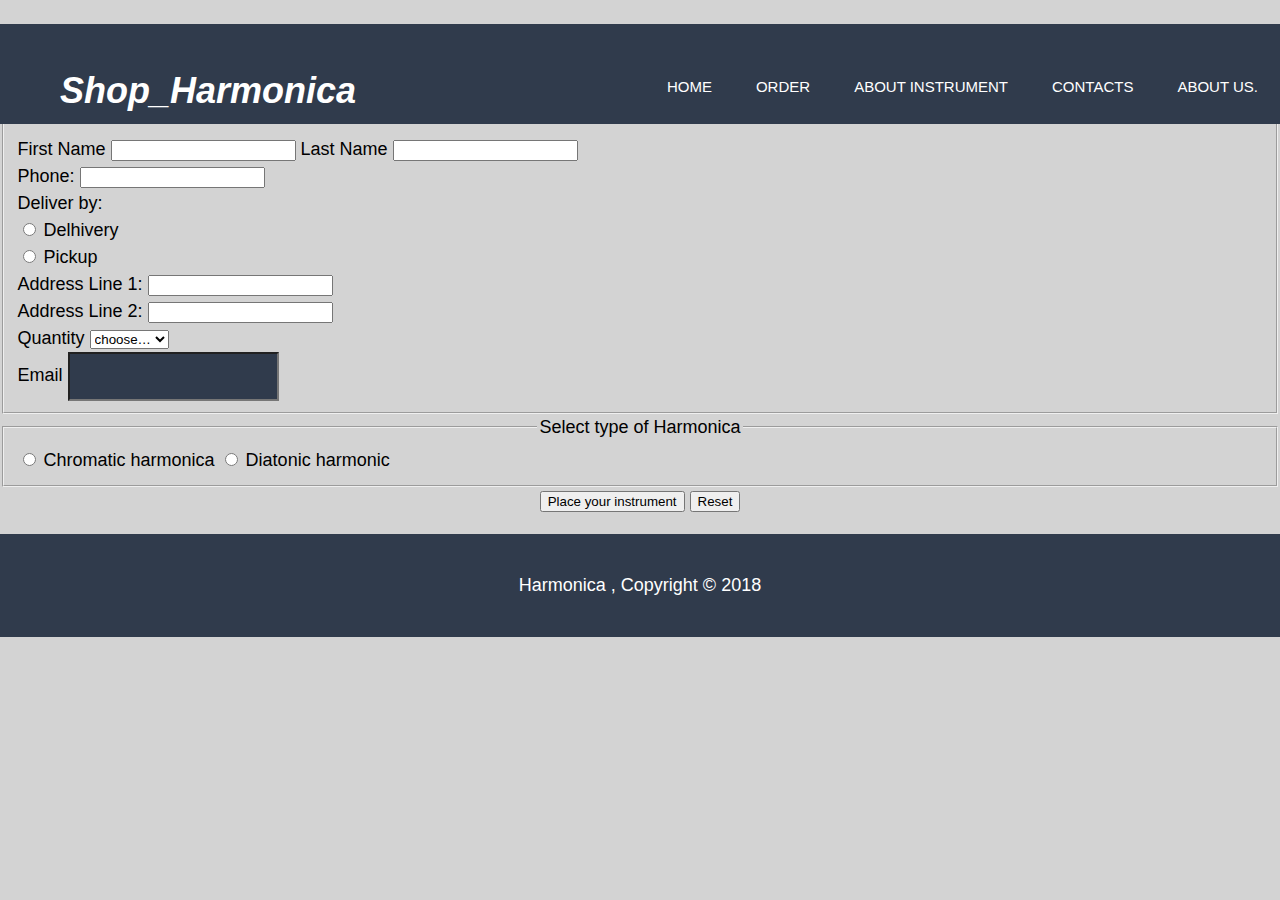
<file: Assi-2pizza.html>
<!DOCTYPE html>
<html>
  <head>
    <title> order</title>
    <meta charset="utf-8">

    <link href="css/styles.css" rel="stylesheet">
  </head>
  <body id="bd">
    <header>
      <div class="container">
      <div id="im">
        <h1><i>Shop_Harmonica</i></h1>
        <!-- <img src="https://phsyopro.azurewebsites.net/massage_project/imgg/LogoMakr.png"> -->
        <!-- /  <img src="C:\Users\Harsh\Documents\massage_project\imgg\stressnotlogo254x79.jpg"/> -->
      </div>
      <nav>

        <ul>
            <li class="cu"><a href="index.html">Home</a>
          <li><a href="Assi-2pizza.html">Order</a>
          </li>
        <li><a href="about.html">About instrument</a></li>
        <li><a href="contact.html">Contacts</a></li>
        <li><a href="company.html">About us.</a></li>

      </ul>


      </nav>
    </div>
  </header>
      <main id="one">
					<h1 style> <i><u>Order</u></i></h1>

					<form id="edit_payment_info" method="get" action="process-form.php">
						 <input type="hidden" name="form_sent" value="1" />
						<section>      <!--uses to group the content in body-->
							<fieldset>  <!--used to group the content of form-->
								<legend> Order</legend>  <!-- to define the feildset and style it-->


								<div>                                        <!--<div>to define the function or styling to the elements-->
									<label for="fname">First Name</label>
									<input type="text" name="fname" id="fname" required/>
									<label for="lname">Last Name</label>
									<input type="text" name="lname" id="lname" required/><br>   <!--<br> tag is used to break the line -->
											<label for="phone">Phone:</label>
											<input id="phone" type="tel" name="phone" required/><br>
											<label for="Delhi">Deliver by:</label><br>
											<input type="radio" name="cctype" id="Delhi" value="delh" />
											<label for="Delhi">Delhivery</label><br>
											<input type="radio" name="cctype" id="pick" value="pick" />
											<label for="pick">Pickup</label>
								</div>


								<div>
										<label for="address">Address Line 1:</label>
										<input id="address" type="text" name="address" required />
								</div>
								<div>
										<label for="addresssecond">Address Line 2:</label>
										<input id="addresssecond" type="text" name="addresssecond" required />
								</div>





								<div>
										<label for="piza">Quantity</label>
										<select name="ccexpiremonth" id="piza">
												<option value="choose">choose…</option>
												<option value="1">1</option>
												<option value="2">2</option>
												<option value="3">3</option>
												<option value="4">4</option>
												<option value="5">5</option>
												<option value="6">6</option>
												<option value="7">7</option>
												<option value="8">8</option>
												<option value="9">9</option>
												<option value="10">10</option>
												<option value="11">11</option>
												<option value="12">12</option>
										</select>
								</div>


								<div>
										<label for="email">Email</label>
										<input id="email" type="email" name="email" />
								</div>



		</fieldset>
	</section>
						<aside>  <!--uses to set the section to main content-->
						<fieldset>
								<legend align="center">Select type of Harmonica</legend>
										<input type="radio" name="cctype" id="amex" value="amex" />
										<label for="amex">Chromatic harmonica</label>

										<input type="radio" name="cctype" id="mc" value="mc" />
										<label for="mc">Diatonic harmonic</label>




						</fieldset>
					</aside>


						<center>
							<input type="button" value="Place your instrument" onclick="window.location.href='https://webandint1.azurewebsites.net/forms%20wek-5/'" />
				<!-- <input type="Submit"> -->
				<input type="Reset">

			</center>
			</form>











      <footer>
        <p> Harmonica , Copyright &copy; 2018
        </p>
        </footer>
        </main>
  </body>

</html>
</file>
<file: css/styles.css>
@charset "UTF-8";

body{                                                     /*set the font-style size and padding and margin and bg coloe to background*/
font-family: "Helvetica", Arial, sans-serif;
font-size: 18px;
line-height:1.5;
padding:0;
margin:0;
background-color: lightgrey;
}

 .container{  //* for all div elemnet and to set in middle */
  width:80%;
  height: 100%;
  margin:auto;
  text-align: center;
  overflow: hidden;  /*to set the value to hidden if overflow*/
  }
 .buttonn{           /*set the button color item for orange and height of it*/
  height: 38px;
  background: orange;
  border:0;
  padding-left: 20px;
  padding-right: 20px;
  color: white;
 }

 header{     /*set the index for navigation to scroll and bg color for it and padding to it*/
  background-color: #303b4c;
  color: white;
  height: 60px;
  padding-top: 40px;
  width: 100%;
  z-index: 10;
  position: fixed;   /* set it fixed*/


 }
 header a{     /*for anchor element in header set the uppercase and text to none for it*/
  color:white;
  text-decoration: none;
  text-transform: uppercase;
  font-size: 15px;
 }

 img{    /*float the image to left*/

  float: left;

 }



 nav{   /*set all around margin 0 and center in element*/

  margin: 0% 0% 0% 0%;
  align-items: center;
 }


 h1{

 }
 ul{   /*set underorder list to padding to margin to 0*/

  padding: 0;
  margin: 0;


}
.box p{
  margin: 20px;

}
 header li{ height: 20px;      /*set the header in list item to padding 20px and flaot to left*/
  padding: 0 20px 0 20px;
  float: left;
  display: inline;

}
header #im h1{ /*set header h1 element to left and padding 60px;*/
  float: left;
  padding-left: 60px;
  margin: 0;
}


header h1:hover{      /*hover element set to orange in all header*/
  color: orange;
}


header nav{      /*navigation to right for dropdown*/
  float: right;
  margin-top: 10px;
}

header .current a{
  color:green;
  font-weight: bold;
}

li a{  /*declare the block element in list and anchor padding it*/
  display: block;
  padding: 2px;
}
header a:hover{
  text-decoration: underline;
  color: orange;
  font-weight: bold;
}
li:hover ul{   /* imp part */  /*set the hover to list under unorderlist of element and set left auto*/
  left: auto;
}
main{
  clear: both;
}
#sect{   /*declare the id for section element and text-align it center and set weight and height*/
  /* min-height: 400px; */
  background: url("../img/StockSnap.jpg") no-repeat ;

  text-align: center;
  color: black;
  padding-top: 250px;
  top: 100%;
  weight: 100%;
  height: 400px;
  text-transform: uppercase;


}


#sectt{/*declare the id for section element and text-align it center and set weight and height*/
  /* min-height: 400px; */
  background: url("../img/telephone.jpg") no-repeat ;

  text-align: center;
  color: black;
  padding-top: 250px;
  top: 100%;
  weight: 100%;
  height: 400px;
  text-transform: uppercase;


}
#se{

  background: url("../img/certi.jpg") no-repeat ;

  text-align: center;
  color: white;
  padding-top: 250px;
  top: 100%;
  weight: 100%;
  height: 400px;
  text-transform: uppercase;
}
#new{   /*declare id for aside element and set to right*/
  float:right;
  padding-right: 70px;
}

#sectcon{
  min-height: 400px;
  background-image: url(https://phsyopro.azurewebsites.net/massage_project/imgg/telephone-586266_1920.jpg);
  text-align: center;
  color: black;

}



}
#sect h1{   /*for section h1 element set the margin and its font size of it*/
  margin-top: 100px;
  font-size: 55px;
  margin-bottom: 9px;


}
#sect p{ /*set the paragarapgh for the sectioning element*/
  font-size: 20px;}

  #email{     /*declare the email elemnet to white color and padding to it*/
    padding: 15px;
    color: white;
    background: #303b4c;
  }
  #email h1{ /*for h1 to left and padding to keft*/
    float:left;
    padding-left: 250px;
  }
  #email form{

    float: none;
    padding-top: 8px;
    margin-top: 15px;
  }
  #email input[type="email"]{     /*assign a input a email and padding and height of it*/
    padding: 4px;
    height: 25px;
    width: 250px;

  }
  #boxes{   /*declare the boxes id and assign the margin top of it*/
    margin-top: 20px;

  }
  #boxes .box{
     float:right;
     padding: 10px;
     position: relative;
     /* text-align: center; */
  }
  .nb{

  }
  #boxes .box {
  /* transform: translate(-50%, -50%); */}



  footer{       /*footer to margin top and align the center and top to 20px*/
    padding: 20px;
  margin-top: 20px;
color: white;
background-color:#303b4c;
text-align: center;}
</file>
